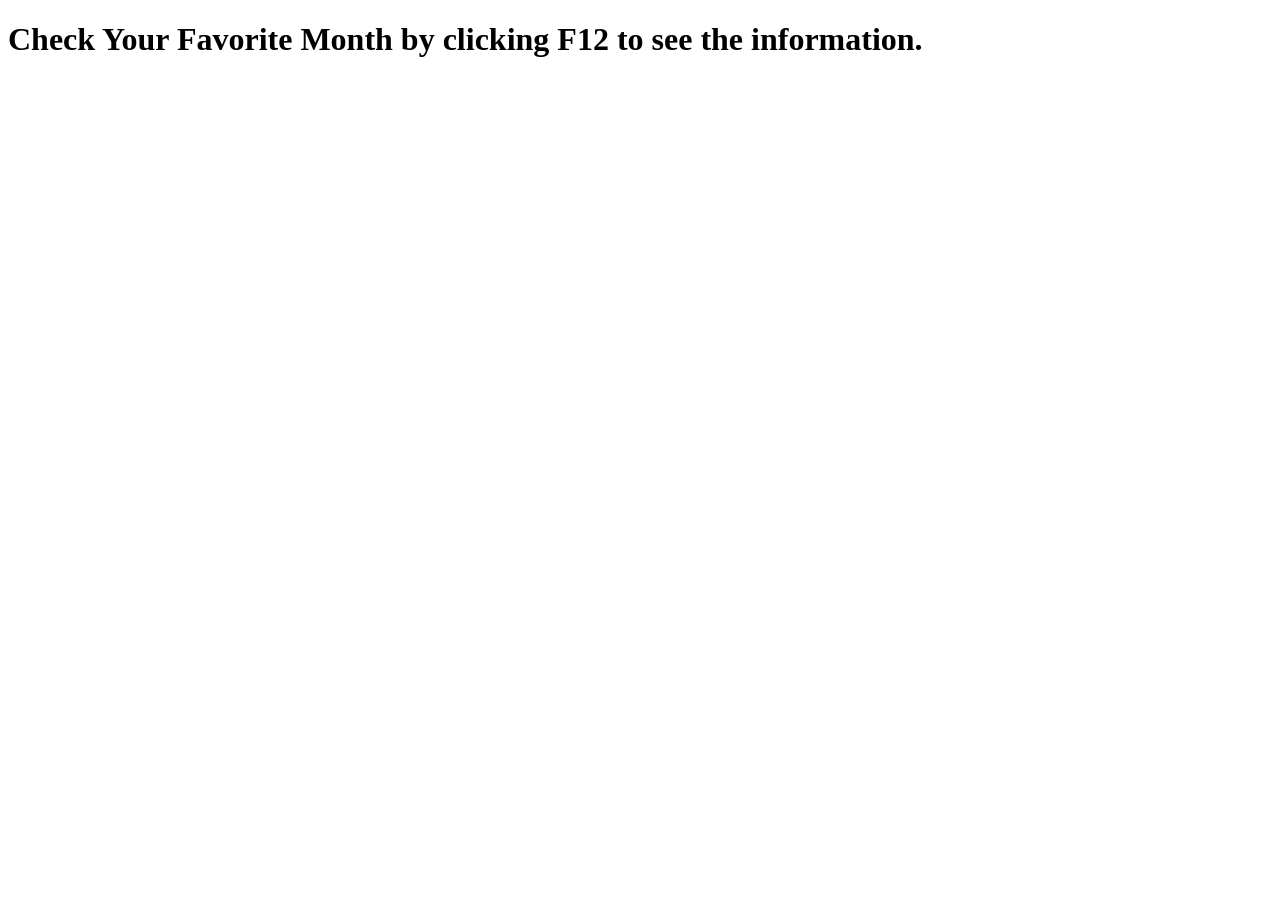
<file: switch/index.html/index.html>
<!DOCTYPE html>
<html lang="en">
<head>
    <meta charset="UTF-8">
    <meta name="viewport" content="width=device-width, initial-scale=1.0"> 
    <script src="switch.js" defer> </script>
    <title>Favorite Month Checker</title>
</head>
<body>
    <h1>Check Your Favorite Month by clicking F12 to see the information.</h1>
</body>
</html>
</file>
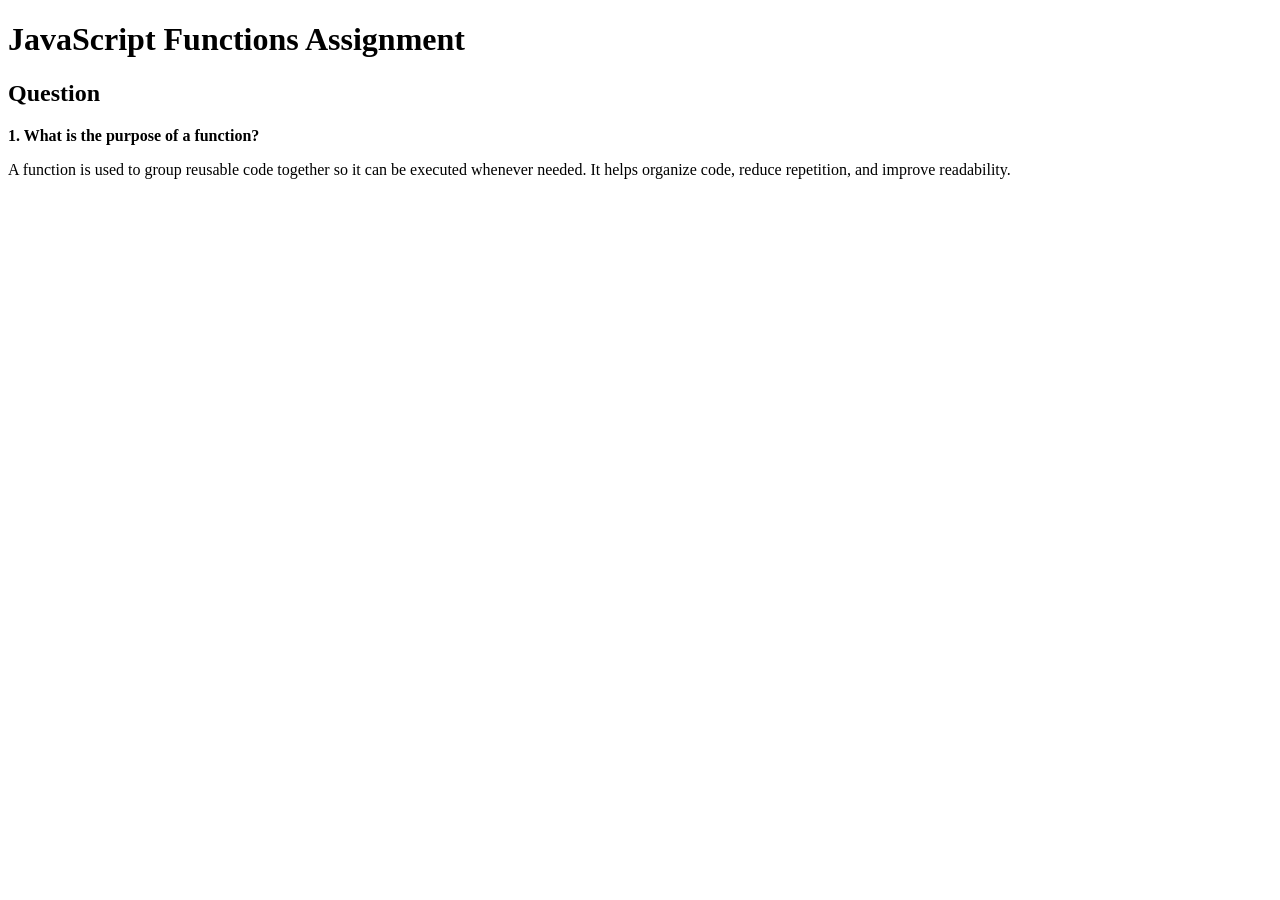
<file: gas/gas.html>
<!--
Name: Jayson Lucas
Date: April 7, 2026
-->

<!DOCTYPE html>
<html lang="en">
<head>
    <meta charset="UTF-8">
    <meta name="viewport" content="width=device-width, initial-scale=1.0">
    <title>Gas Average Calculator</title>
</head>
<body>

<header>
    <h1>JavaScript Functions Assignment</h1>
</header>

<main>
    <section>
        <h2>Question</h2>
        <p><strong>1. What is the purpose of a function?</strong></p>
        <p>A function is used to group reusable code together so it can be executed whenever needed. It helps organize code, reduce repetition, and improve readability.</p>
    </section>
</main>

<script>
"use strict";

// =========================
// GLOBAL VARIABLES
// =========================
let entryCount = 0;
let totalGas = 0;

// =========================
// MAIN PROGRAM
// =========================

// Ask for user name
let username = prompt("Enter your name:");

// Validate name
if (username === null) {
    alert("You cancelled the name prompt.");
} else if (username.trim() === "") {
    alert("You must type a name.");
} else {

    // Call function
    let average = calcGasAvg();

    // Check if cancelled during gas entry
    if (average === null) {
        alert("You cancelled entering gas totals.");
    } else {

        let message = "";
        let entryMessage = "";

        // Output results
        if (entryCount === 0) {
            alert("No gas totals were entered.");
        } else {
            if (entryCount === 1) {
                message = username + "'s gas total is $" + totalGas.toFixed(2);
            } else {
                message = username + "'s average weekly gas bill is $" + average.toFixed(2);
            }
            alert(message);
        }

        // Entry count message
        if (entryCount === 0) {
            entryMessage = "No gas totals were entered.";
        } else if (entryCount === 1) {
            entryMessage = "You entered 1 gas total.";
        } else {
            entryMessage = "You entered " + entryCount + " gas totals.";
        }

        alert(entryMessage);
    }
}

// =========================
// FUNCTION: CalcGasAvg
// =========================
function calcGasAvg() {

    let input;

    // First prompt
    input = prompt("Enter your first week's gas total. Enter -1 when you are done.");

    // Cancel check
    if (input === null) {
        return null;
    }

    // Convert to number
    let weeklyGas = parseFloat(input);

    // Loop
    while (weeklyGas !== -1) {

        // Validate number
        if (isNaN(weeklyGas)) {
            alert("Please enter a valid number.");

            input = prompt("Enter your first week's gas total. Enter -1 when you are done.");
            if (input === null) {
                return null;
            }

            weeklyGas = parseFloat(input);
            continue;
        }

        // Add and count
        totalGas += weeklyGas;
        entryCount++;

        // Next prompt
        input = prompt("Enter your next week's gas total. Enter -1 when you are done.");

        if (input === null) {
            return null;
        }

        weeklyGas = parseFloat(input);
    }

    // Calculate average
    let average;
    if (entryCount > 0) {
        average = totalGas / entryCount;
    } else {
        average = 0;
    }

    return average;
}

</script>

</body>
</html>
</file>
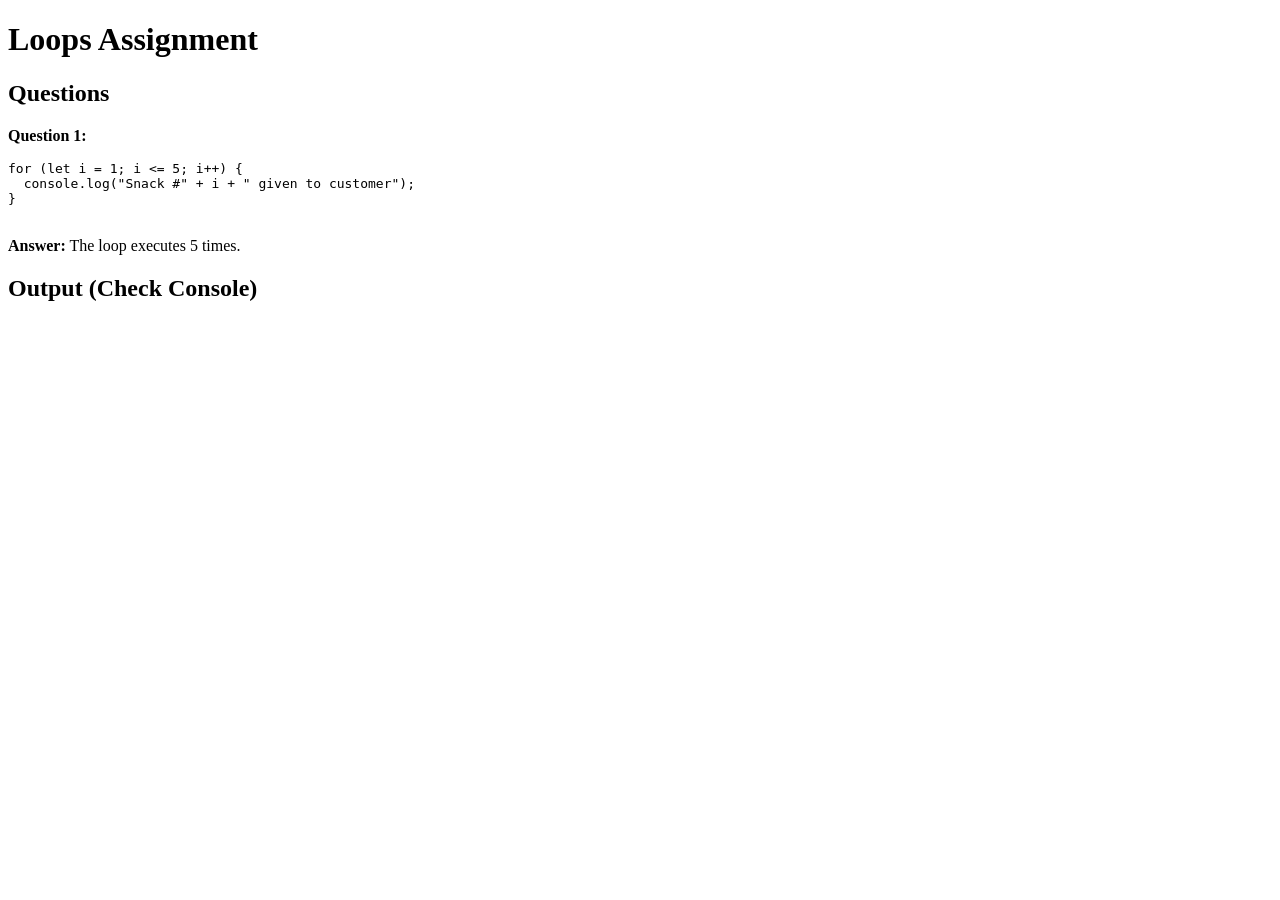
<file: loops/loops.html>
<!--
Name: Jayson Lucas
Date: April 3, 2026
-->

<!DOCTYPE html>
<html lang="en">
<head>
    <meta charset="UTF-8">
    <title>Loops Assignment</title>
</head>
<body>

    <h1>Loops Assignment</h1>

    <h2>Questions</h2>

    <p><strong>Question 1:</strong></p>
    <pre>
for (let i = 1; i <= 5; i++) {
  console.log("Snack #" + i + " given to customer");
}
    </pre>

    <p><strong>Answer:</strong> The loop executes 5 times.</p>

    <h2>Output (Check Console)</h2>

    <script src="loops.js"></script>
</body>
</html>
</file>
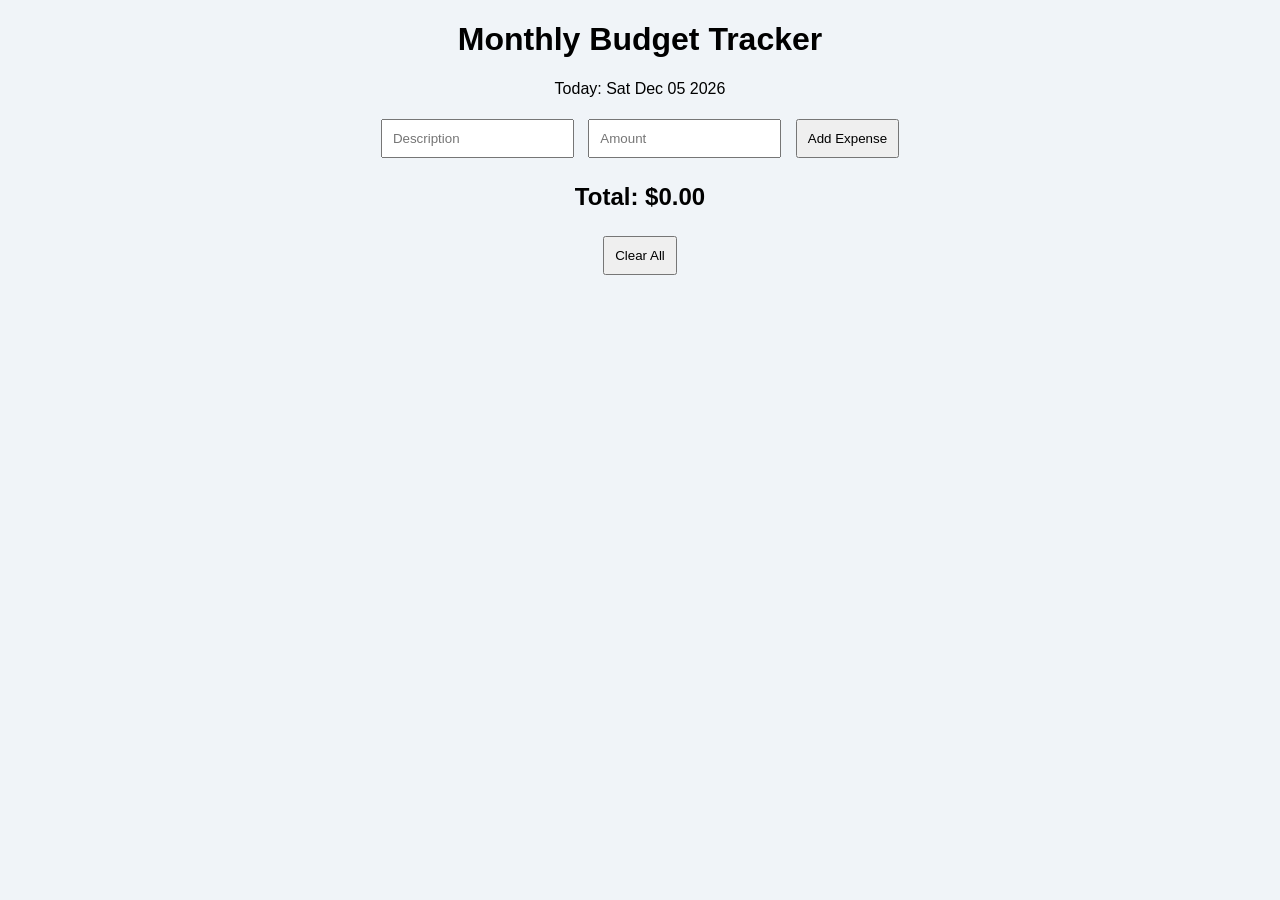
<file: PersonalBudgetCalc/BudgetCalc.html>
<!-- Jayson Lucas | Budget Calculator | May 2026 -->
<!DOCTYPE html>
<html lang="en">
<head>
    <meta charset="UTF-8">
    <title>Budget Tracker</title>
    <link rel="stylesheet" href="BudgetCalc.css">
<body>

<h1>Monthly Budget Tracker</h1>

<p id="date"></p>

<div>
    <input type="text" id="desc" placeholder="Description">
    <input type="number" id="amount" placeholder="Amount">
    <button id="addBtn">Add Expense</button>
</div>

<ul id="list"></ul>

<h2 id="total">Total: $0.00</h2>

<button id="clearBtn">Clear All</button>

<script src="BudgetCalc.js"></script>
</body>
</html>
</file>
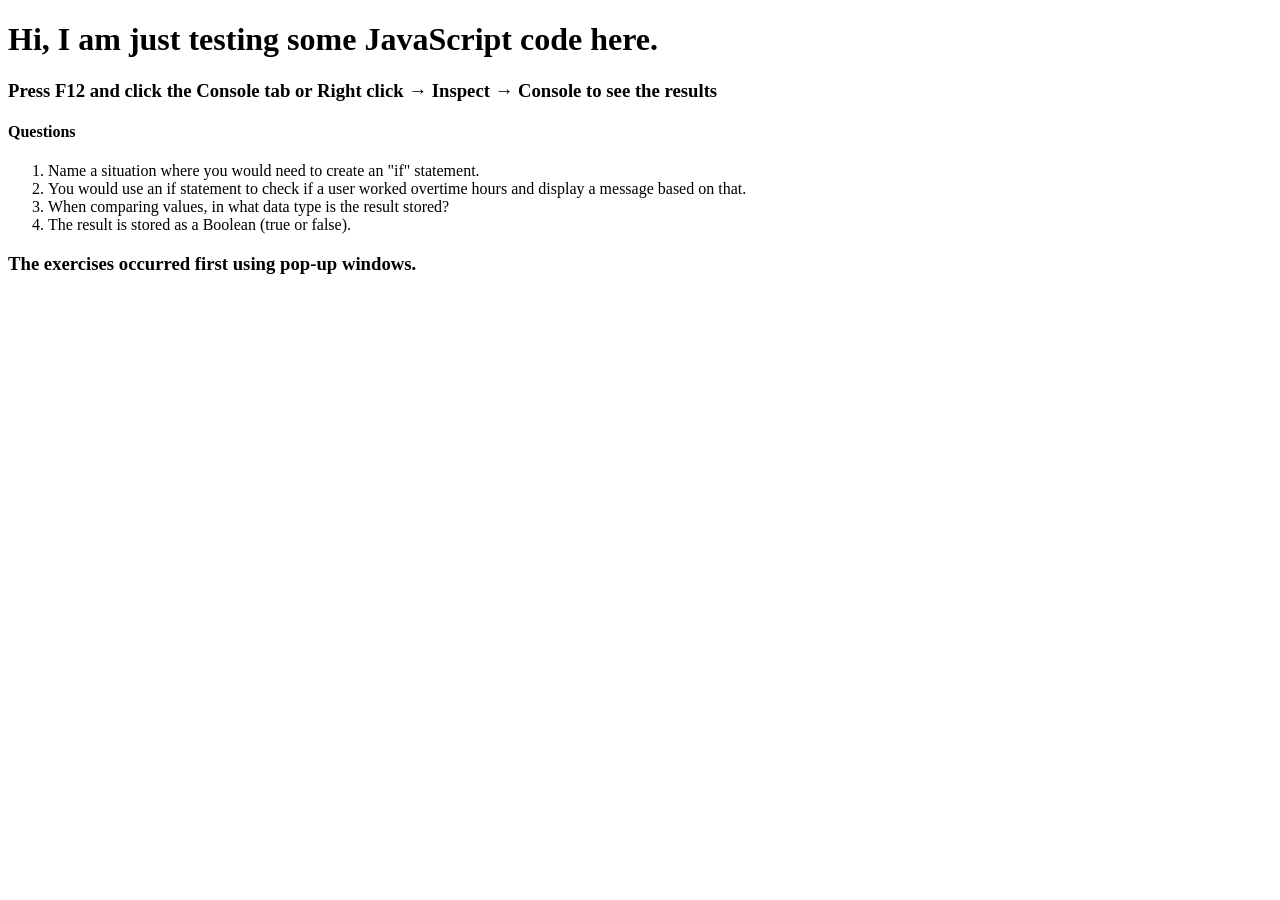
<file: wages/wages.html>
<!--Jayson Lucas 03-23-2026 -->
<!DOCTYPE HTML>
<!-- Jayson Lucas -->
<html lang="en">
<script src="wages.js" defer></script>

<head>
<title>My JS Weekly Earnings Page</title>
<meta charset="utf-8">
<!-- External JavaScript file -->
<script src="wages.js" defer></script>
</head>
<body>
    <h1>Hi, I am just testing some JavaScript code here.</h1>
    <h3>Press F12 and click the Console tab or Right click → Inspect → Console to see the results</h3>
       <h4> Questions</h4>
        <section>
            <ol>
                <li>Name a situation where you would need to create an "if" statement.</li>              
                <li>You would use an if statement to check if a user worked overtime hours and display a message based on that.</li>
                <li>When comparing values, in what data type is the result stored?</li>        
                <li>The result is stored as a Boolean (true or false).</li>
            </ol>
        </section>
        <section>
            <h3> The exercises occurred first using pop-up windows.</h3>
        </section>
</body>
</html>
</file>
<file: PersonalBudgetCalc/BudgetCalc.css>
body {
    font-family: Arial;
    text-align: center;
    background-color: #f0f4f8;
}

input, button {
    padding: 10px;
    margin: 5px;
}

li {
    list-style: none;
    background: white;
    margin: 5px auto;
    padding: 10px;
    width: 250px;
    border-radius: 5px;
}
</file>
